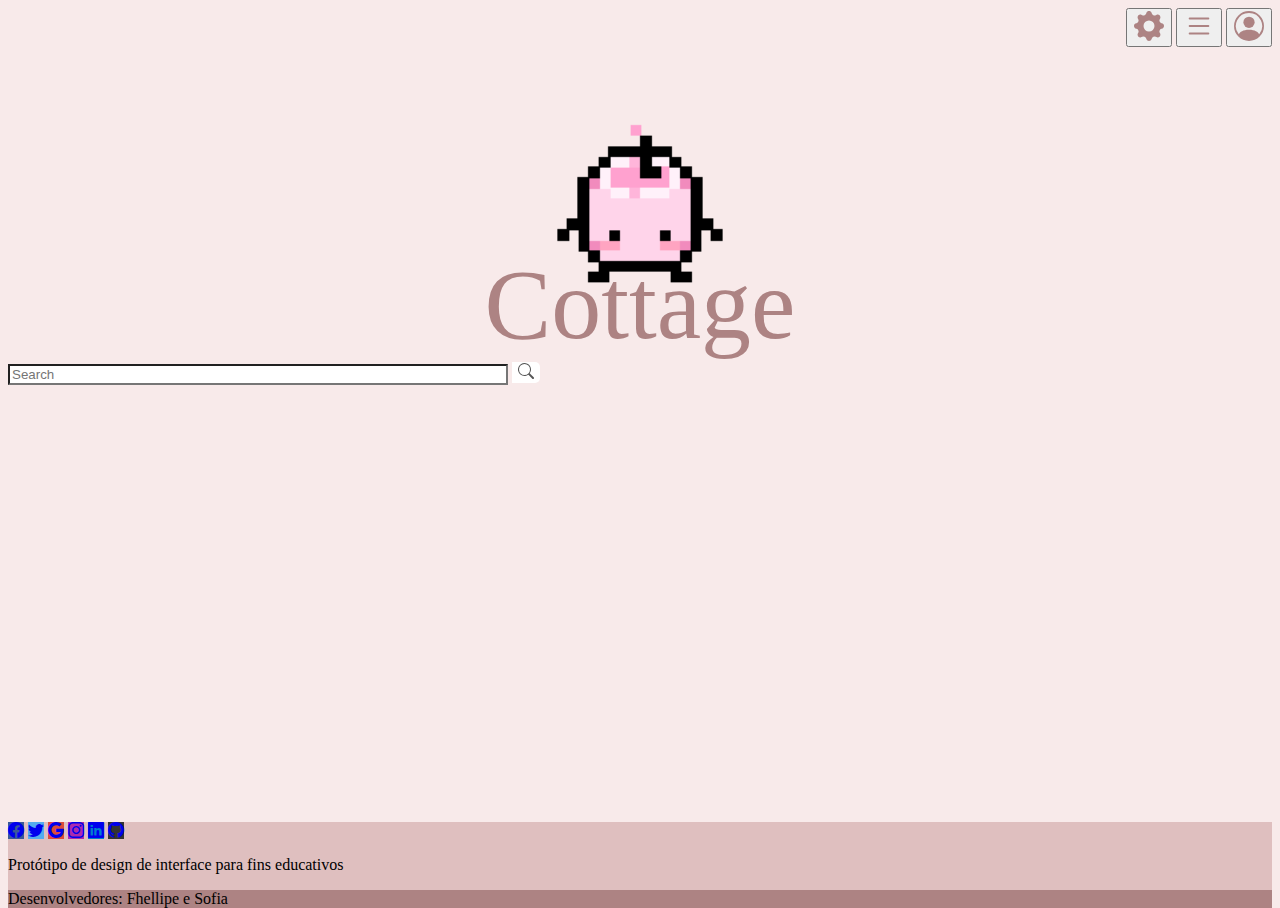
<file: views/index.html>
<!DOCTYPE html>
<html lang="en">
<head>
    <meta charset="UTF-8">
    <meta http-equiv="X-UA-Compatible" content="IE=edge">
    <meta name="viewport" content="width=device-width, initial-scale=1.0">
    <link rel="stylesheet" href="https://cdn.jsdelivr.net/npm/bootstrap-icons@1.10.5/font/bootstrap-icons.css">
    <link href="https://cdn.jsdelivr.net/npm/bootstrap@5.3.0-alpha3/dist/css/bootstrap.min.css" rel="stylesheet" integrity="sha384-KK94CHFLLe+nY2dmCWGMq91rCGa5gtU4mk92HdvYe+M/SXH301p5ILy+dN9+nJOZ" crossorigin="anonymous">
    <link rel="stylesheet" href="../css/index.css">
    <title>Junimo</title>
</head>
<body>
    <!-- barra de navegação -->
    <div class="container-fluid">
      <nav class="navbar navbar-expand-lg justify-content-end">
      <div class="d-flex" id="buttons">
        <button class="btn btn-lg" type="button"><svg xmlns="http://www.w3.org/2000/svg" width="30" height="30" fill="#ad8383" class="bi bi-gear-fill" viewBox="0 0 16 16">
          <path d="M9.405 1.05c-.413-1.4-2.397-1.4-2.81 0l-.1.34a1.464 1.464 0 0 1-2.105.872l-.31-.17c-1.283-.698-2.686.705-1.987 1.987l.169.311c.446.82.023 1.841-.872 2.105l-.34.1c-1.4.413-1.4 2.397 0 2.81l.34.1a1.464 1.464 0 0 1 .872 2.105l-.17.31c-.698 1.283.705 2.686 1.987 1.987l.311-.169a1.464 1.464 0 0 1 2.105.872l.1.34c.413 1.4 2.397 1.4 2.81 0l.1-.34a1.464 1.464 0 0 1 2.105-.872l.31.17c1.283.698 2.686-.705 1.987-1.987l-.169-.311a1.464 1.464 0 0 1 .872-2.105l.34-.1c1.4-.413 1.4-2.397 0-2.81l-.34-.1a1.464 1.464 0 0 1-.872-2.105l.17-.31c.698-1.283-.705-2.686-1.987-1.987l-.311.169a1.464 1.464 0 0 1-2.105-.872l-.1-.34zM8 10.93a2.929 2.929 0 1 1 0-5.86 2.929 2.929 0 0 1 0 5.858z"/>
        </svg></button>
        <button class="btn btn-lg" type="button"><svg xmlns="http://www.w3.org/2000/svg" width="30" height="30" fill="#ad8383" class="bi bi-list" viewBox="0 0 16 16">
          <path fill-rule="evenodd" d="M2.5 12a.5.5 0 0 1 .5-.5h10a.5.5 0 0 1 0 1H3a.5.5 0 0 1-.5-.5zm0-4a.5.5 0 0 1 .5-.5h10a.5.5 0 0 1 0 1H3a.5.5 0 0 1-.5-.5zm0-4a.5.5 0 0 1 .5-.5h10a.5.5 0 0 1 0 1H3a.5.5 0 0 1-.5-.5z"/>
        </svg></button>
        <button class="btn btn-lg" type="button"><svg xmlns="http://www.w3.org/2000/svg" width="30" height="30" fill="#ad8383" class="bi bi-person-circle" viewBox="0 0 16 16">
          <path d="M11 6a3 3 0 1 1-6 0 3 3 0 0 1 6 0z"/>
          <path fill-rule="evenodd" d="M0 8a8 8 0 1 1 16 0A8 8 0 0 1 0 8zm8-7a7 7 0 0 0-5.468 11.37C3.242 11.226 4.805 10 8 10s4.757 1.225 5.468 2.37A7 7 0 0 0 8 1z"/>
        </svg></button>
      </div>
    </nav>
    </div>
    
    

    <!-- parte principal -->
    <main>
      <div class="container-md">
        <div id="logo">
            <img src="../img/junimo.png" alt="junimo" id="junimo"> 
            <span>Cottage</span>
          </div>
        </div>
        <div class="container-md">
          <form class="d-flex justify-content-center" role="search" action="pesquisa2.html">
            <input id="barra" class="form-control me-2" type="search" placeholder="Search" aria-label="Search">
            <button id="botaosearch" type="submit" class="button border"><svg xmlns="http://www.w3.org/2000/svg" width="16" height="16" fill="rgb(85, 85, 85)" class="bi bi-search" viewBox="0 0 16 16">
              <path d="M11.742 10.344a6.5 6.5 0 1 0-1.397 1.398h-.001c.03.04.062.078.098.115l3.85 3.85a1 1 0 0 0 1.415-1.414l-3.85-3.85a1.007 1.007 0 0 0-.115-.1zM12 6.5a5.5 5.5 0 1 1-11 0 5.5 5.5 0 0 1 11 0z"/>
            </svg></button>
         </form>
    </div> 
    </main>
     
      
      <!-- rodape -->
      <footer class=" text-center ">
        <!-- Grid container -->
        <div class="container-md p-2">
          <section class="mb-2">
            <!-- Facebook -->
            <a class="btn btn-primary btn-floating m-1" style="background-color: #3b5998" href="#!" role="button"><i class="bi bi-facebook"></i></a>
      
            <!-- Twitter -->
            <a class="btn btn-primary btn-floating m-1" style="background-color: #55acee" href="#!" role="button"><i class="bi bi-twitter"></i></a>
      
            <!-- Google -->
            <a class="btn btn-primary btn-floating m-1" style="background-color: #dd4b39" href="#!" role="button"><i class="bi bi-google"></i></a>
      
            <!-- Instagram -->
            <a class="btn btn-primary btn-floating m-1" style="background-color: #ac2bac" href="#!" role="button"><i class="bi bi-instagram"></i></a>
      
            <!-- Linkedin -->
            <a class="btn btn-primary btn-floating m-1" style="background-color: #0082ca" href="#!" role="button"><i class="bi bi-linkedin"></i></a>
            <!-- Github -->
            <a class="btn btn-primary btn-floating m-1" style="background-color: #333333" href="#!" role="button"><i class="bi bi-github"></i></a>
          </section>
      
      
      
          <!-- Section: Text -->
          <section class="mb-4">
            <p>
              Protótipo de design de interface para fins educativos
            </p>
          </section>
          <!-- Section: Text -->
      
      
        </div>
        <!-- Grid container -->
      
        <!-- Copyright -->
        <div class="container-fluid text-center p-3" style="background-color: #ad8383; width: 100%;">
          Desenvolvedores: Fhellipe e Sofia
        </div>
        <!-- Copyright -->
      
      </footer>
</body>
</html>
</file>
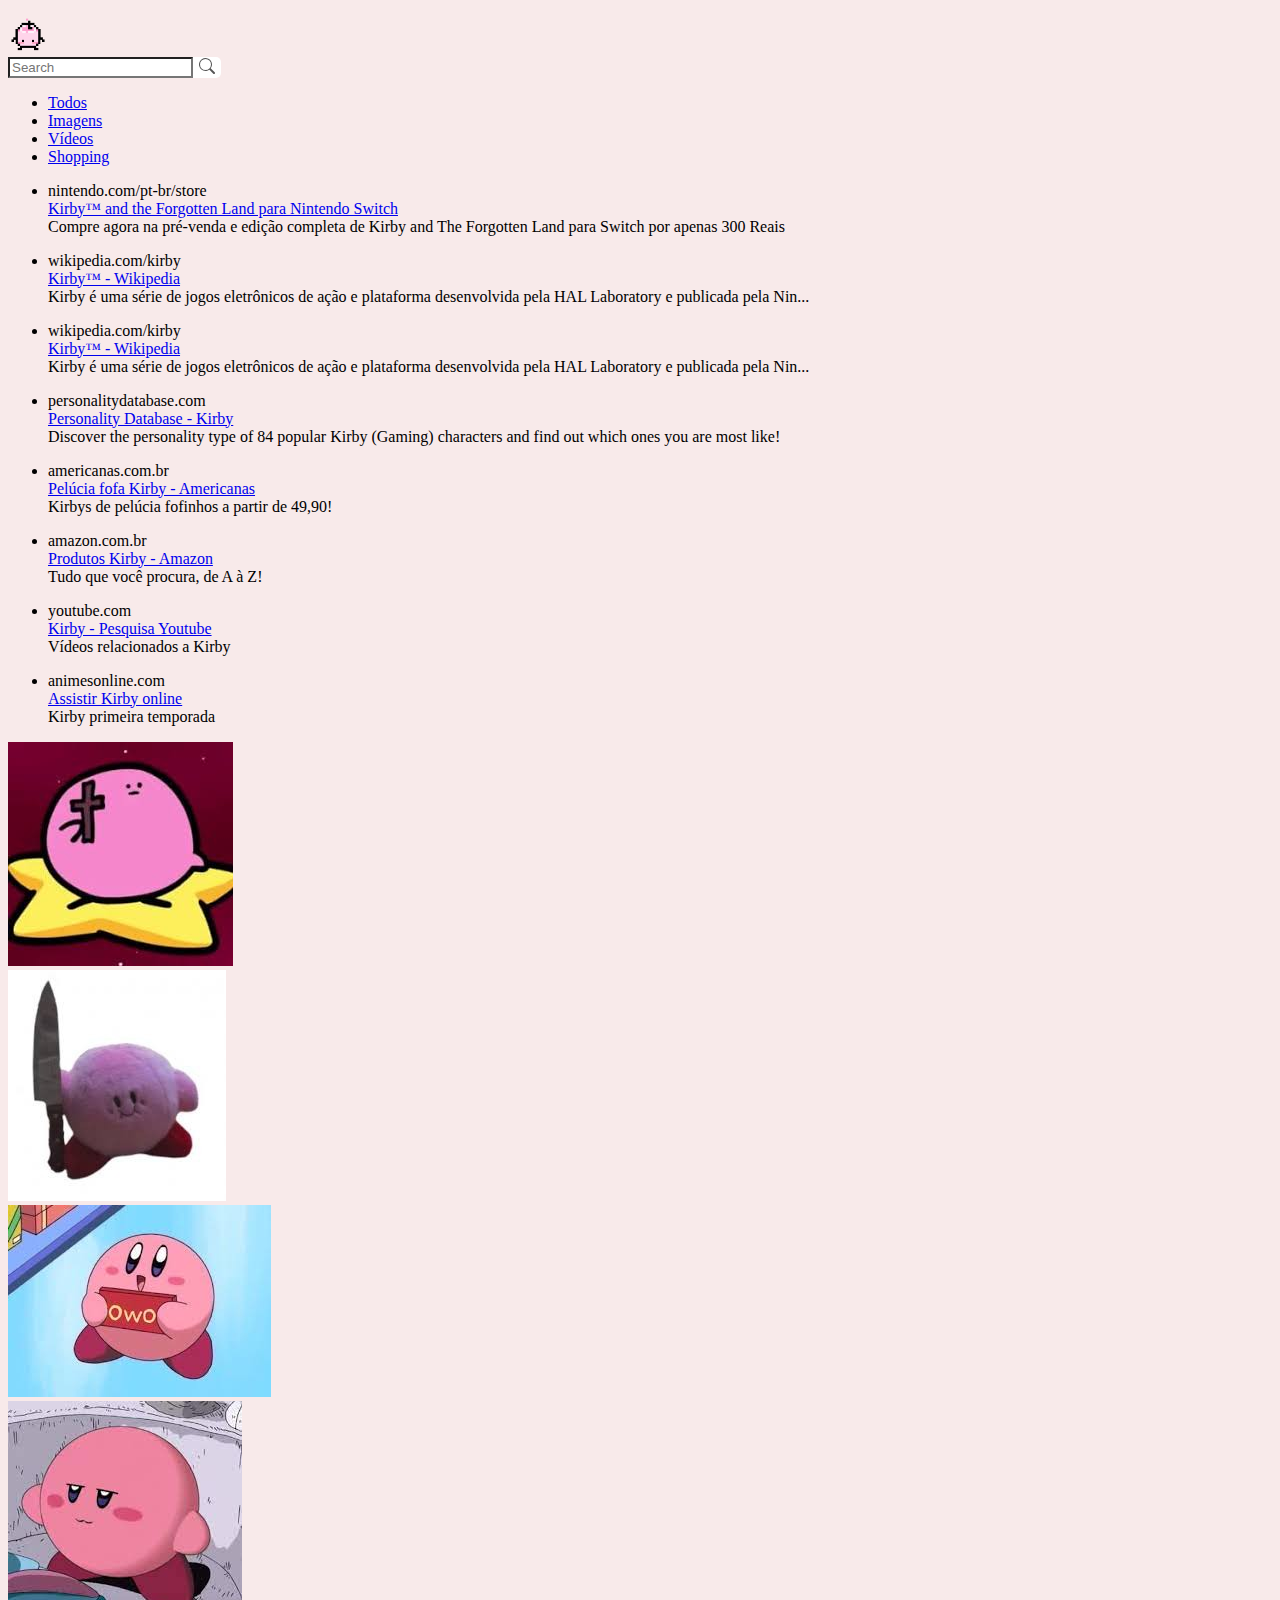
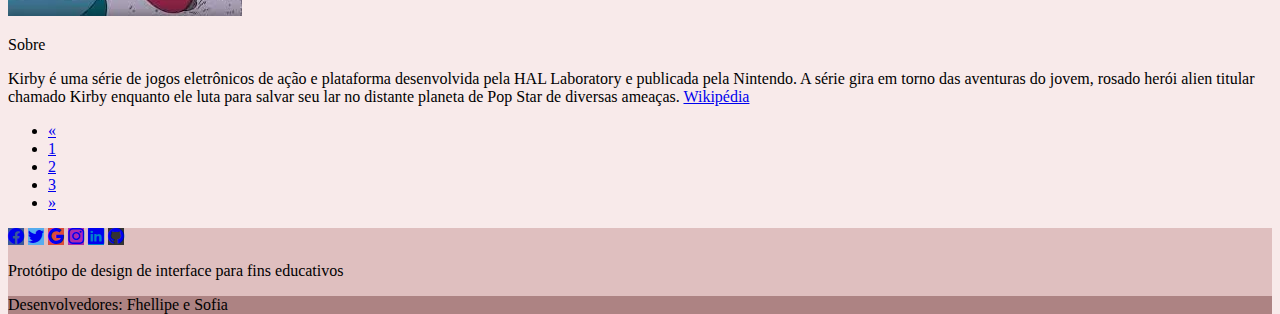
<file: views/pesquisa2.html>
<!DOCTYPE html>
<html lang="en">
<head>
    <meta charset="UTF-8">
    <meta http-equiv="X-UA-Compatible" content="IE=edge">
    <meta name="viewport" content="width=device-width, initial-scale=1.0">
    <title>Pesquisa</title>
    <link rel="stylesheet" href="../css/pesquisa2.css">
    <link rel="stylesheet" href="https://cdn.jsdelivr.net/npm/bootstrap-icons@1.10.5/font/bootstrap-icons.css">
    <link href="https://cdn.jsdelivr.net/npm/bootstrap@5.3.0-alpha3/dist/css/bootstrap.min.css" rel="stylesheet" integrity="sha384-KK94CHFLLe+nY2dmCWGMq91rCGa5gtU4mk92HdvYe+M/SXH301p5ILy+dN9+nJOZ" crossorigin="anonymous">
</head>
<body style="background-color: rgb(248, 234, 234);">
    <div class="row ms-2 me-2 mb-2" id="barra">
        <div class="col-md-7 d-flex align-items-center ps-0 pe-0" style="margin-top: 1%;">
            <img src="../img/junimo.png" alt="junimo" id="junimo">
            <div class="container-md pe-0" style="display: flex;">
                <input id="barra" class="form-control me-2" type="search" placeholder="Search" aria-label="Search">
                <button id="botaosearch" type="submit" class="button border"><svg xmlns="http://www.w3.org/2000/svg" width="16" height="16" fill="rgb(85, 85, 85)" class="bi bi-search" viewBox="0 0 16 16">
                  <path d="M11.742 10.344a6.5 6.5 0 1 0-1.397 1.398h-.001c.03.04.062.078.098.115l3.85 3.85a1 1 0 0 0 1.415-1.414l-3.85-3.85a1.007 1.007 0 0 0-.115-.1zM12 6.5a5.5 5.5 0 1 1-11 0 5.5 5.5 0 0 1 11 0z"/>
                </svg></button>
            </div>
        </div>
        
    </div>
    <div class="row-md-7 ms-2 mb-2" id="paginacao">
        <nav aria-label="Page navigation example">
            <ul class="pagination">
              <li class="page-item itens"><a class="page-link" href="#">Todos</a></li>
              <li class="page-item itens"><a class="page-link" href="#">Imagens</a></li>
              <li class="page-item itens"><a class="page-link" href="#">Vídeos</a></li>
              <li class="page-item itens"><a class="page-link" href="#">Shopping</a></li>
            </ul>
          </nav>
    </div>
    <div class="row ms-2 mb-2 me-2 flex-column-reverse flex-md-row" id="conteudo">
        <div class="col-md-7 bg-white me-2" id="esquerda">
            <ul class="list-group list-group-flush">
                <li class="list-group-item"><p>
                  nintendo.com/pt-br/store <br>
                  <a href="#">Kirby™ and the Forgotten Land para Nintendo Switch</a> <br>
                  Compre agora na pré-venda e edição completa de Kirby and The Forgotten Land para Switch por apenas 300 Reais
                  </p></li>
                <li class="list-group-item"><p>
                  wikipedia.com/kirby <br>
                  <a href="#">Kirby™ - Wikipedia</a> <br>
                  Kirby é uma série de jogos eletrônicos de ação e plataforma desenvolvida pela HAL Laboratory e publicada pela Nin... 
                  </p></li>
                <li class="list-group-item"><p>
              wikipedia.com/kirby <br>
              <a href="#">Kirby™ - Wikipedia</a> <br>
              Kirby é uma série de jogos eletrônicos de ação e plataforma desenvolvida pela HAL Laboratory e publicada pela Nin... 
              </p></li>
                <li class="list-group-item"><p>   
              personalitydatabase.com <br>
              <a href="#">Personality Database - Kirby</a> <br>
              Discover the  personality type of 84 popular Kirby (Gaming) characters and find out which ones you are most like!
              </p></li>
                <li class="list-group-item"><p>   
                americanas.com.br <br>
                <a href="#">Pelúcia fofa Kirby - Americanas</a> <br>
                Kirbys de pelúcia fofinhos a partir de 49,90!
              </p></li>
              <li class="list-group-item"><p>   
                amazon.com.br <br>
                <a href="#">Produtos Kirby - Amazon</a> <br>
                Tudo que você procura, de A à Z!
              </p></li>
              <li class="list-group-item"><p>   
                youtube.com <br>
                <a href="#">Kirby - Pesquisa Youtube</a> <br>
                Vídeos relacionados a Kirby
              </p></li>
              <li class="list-group-item"><p>   
                animesonline.com <br>
                <a href="#">Assistir Kirby online</a> <br>
                Kirby primeira temporada
              </p></li>
              </ul>
        </div>
        <div class="col-md-3 bg-white mb-2" id="direita">
            <div class="container mt-2">
                <div class="row">
                  <div class="col-6">
                    <img src="../img/kirby catolico.jpg" class="img-thumbnail" alt="imagem1">
                  </div>
                  <div class="col-6">
                    <img src="../img/kirby facao.jpg" class="img-thumbnail" alt="imagem2">
                  </div>
                </div>
                <div class="row">
                  <div class="col-6">
                    <img src="../img/kirby owo.jpg" class="img-thumbnail" alt="imagem3">
                  </div>
                  <div class="col-6">
                    <img src="../img/kirby wuw.jpg" class="img-thumbnail" alt="imagem4">
                  </div>
                </div>
                <div>
                  <p class="h5">Sobre</p>
                    <p>Kirby é uma série de jogos eletrônicos de ação e plataforma desenvolvida pela HAL Laboratory e publicada pela Nintendo. A série gira em torno das aventuras do jovem, rosado herói alien titular chamado Kirby enquanto ele luta para salvar seu lar no distante planeta de Pop Star de diversas ameaças. <a href="#">Wikipédia</a></p>
                </div>
              </div>
        </div>
    </div>
    <div class="row-md-7 ms-2 mb-2" id="paginacao" class="pagination">
      <nav aria-label="Page navigation example" id="paginacao">
          <ul class="pagination">
            <li class="page-item">
              <a class="page-link" href="#" aria-label="Previous">
                <span aria-hidden="true">&laquo;</span>
              </a>
            </li>
            <li class="page-item"><a class="page-link" href="#">1</a></li>
            <li class="page-item"><a class="page-link" href="#">2</a></li>
            <li class="page-item"><a class="page-link" href="#">3</a></li>
            <li class="page-item">
              <a class="page-link" href="#" aria-label="Next">
                <span aria-hidden="true">&raquo;</span>
              </a>
            </li>
          </ul>
        </nav>
  </div>
    <footer class=" text-center ">
        <!-- Grid container -->
        <div class="container-md p-2">
          <section class="mb-2">
            <!-- Facebook -->
            <a class="btn btn-primary btn-floating m-1" style="background-color: #3b5998" href="#!" role="button"><i class="bi bi-facebook"></i></a>
      
            <!-- Twitter -->
            <a class="btn btn-primary btn-floating m-1" style="background-color: #55acee" href="#!" role="button"><i class="bi bi-twitter"></i></a>
      
            <!-- Google -->
            <a class="btn btn-primary btn-floating m-1" style="background-color: #dd4b39" href="#!" role="button"><i class="bi bi-google"></i></a>
      
            <!-- Instagram -->
            <a class="btn btn-primary btn-floating m-1" style="background-color: #ac2bac" href="#!" role="button"><i class="bi bi-instagram"></i></a>
      
            <!-- Linkedin -->
            <a class="btn btn-primary btn-floating m-1" style="background-color: #0082ca" href="#!" role="button"><i class="bi bi-linkedin"></i></a>
            <!-- Github -->
            <a class="btn btn-primary btn-floating m-1" style="background-color: #333333" href="#!" role="button"><i class="bi bi-github"></i></a>
          </section>
      
      
      
          <!-- Section: Text -->
          <section class="mb-4">
            <p>
              Protótipo de design de interface para fins educativos
            </p>
          </section>
          <!-- Section: Text -->
      
      
        </div>
        <!-- Grid container -->
      
        <!-- Copyright -->
        <div class="container-fluid text-center p-3" style="background-color: #ad8383; width: 100%;">
          Desenvolvedores: Fhellipe e Sofia
        </div>
        <!-- Copyright -->
      
      </footer>

</body>
</html>
</file>
<file: css/index.css>
/* Barra de navegacao */
#buttons{
    text-align: right;
}

/* Rodapé */
footer{
    bottom:0;
    width:100%;
    height: auto;
    background-color: #DFBFBF;
}


/* Logo e Nome do Site */
#logo{
    display: block;
    text-align: center;
}
#logo *{
    display: block;
}
#logo span{
    font-size: 100px;
    color: #ad8383;
    font: Times;
}
#junimo{
    position: relative;
    left: 50%;
    transform: translate(-50%);
    width: 200px;
    height: auto;
    top: 50px;
}

/* Barra de Pesquisa */
main{
    margin-bottom: 100px;
    flex: 1;
}
#barra{
    width: 500px;
    height: auto;
    border-top-right-radius: 0;
    border-bottom-right-radius: 0;
}
#botaosearch{
border-top-left-radius: 0;
border-bottom-left-radius: 0;
border-top-right-radius: 5px;
border-bottom-right-radius: 5px;
background-color: white;
border: 1px ;
}

/* Body */
body{
    background-color: rgb(248, 234, 234);
}

html, body {
    height: 100%;
}

body {
    display: flex;
    flex-direction: column;
}
</file>
<file: css/pesquisa2.css>
body{
    background-color: rgb(248, 234, 234);
}

html, body {
    height: 100%;
}

#junimo{
    width: 40px;
    height: 40px;
}

#esquerda{
    height: 100%;
    border-radius: 10px;
}
#direita{
    height: 100%;
    border-radius: 10px;
}

footer{
    bottom:0;
    width:100%;
    height: auto;
    background-color: #DFBFBF;
}

#botaosearch{
    border-top-left-radius: 0;
    border-bottom-left-radius: 0;
    border-top-right-radius: 5px;
    border-bottom-right-radius: 5px;
    background-color: white;
    border: 1px ;
    }
#barra{
height: auto;
border-top-right-radius: 0;
border-bottom-right-radius: 0;
}
</file>
